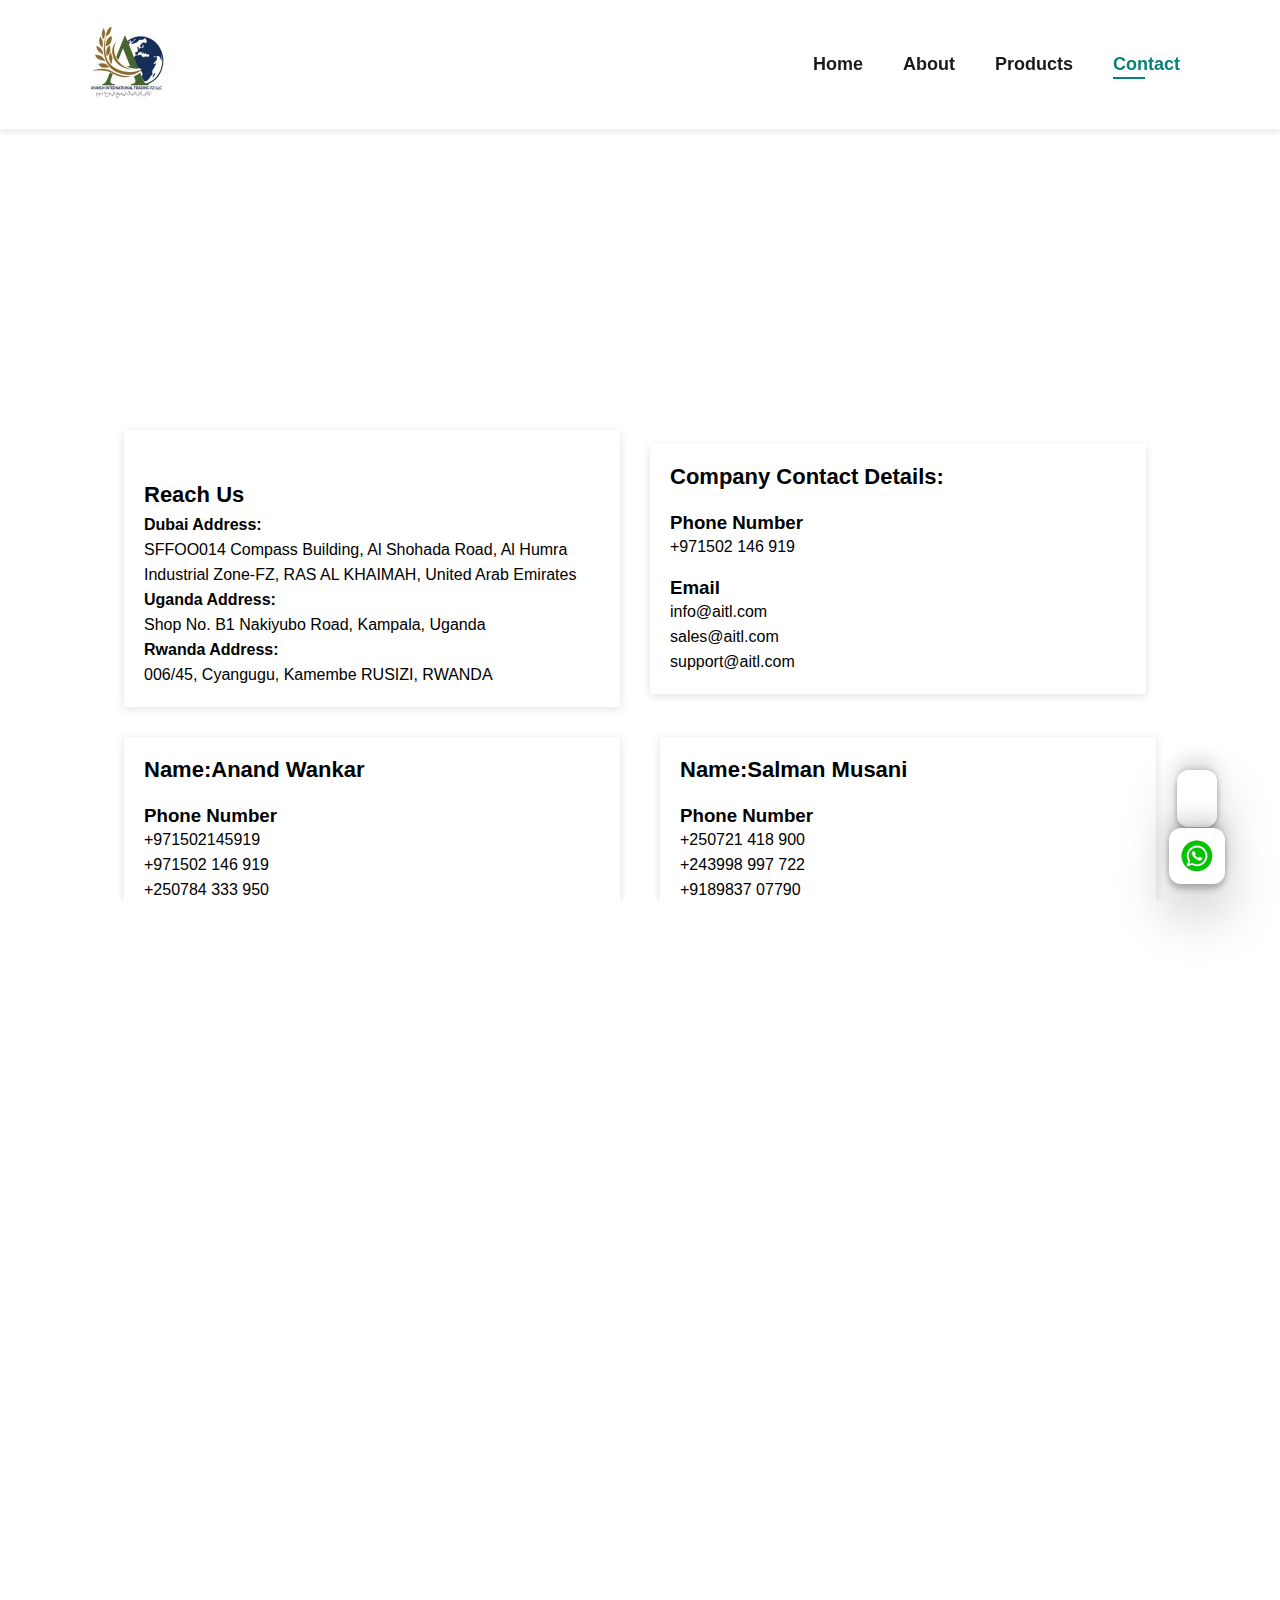
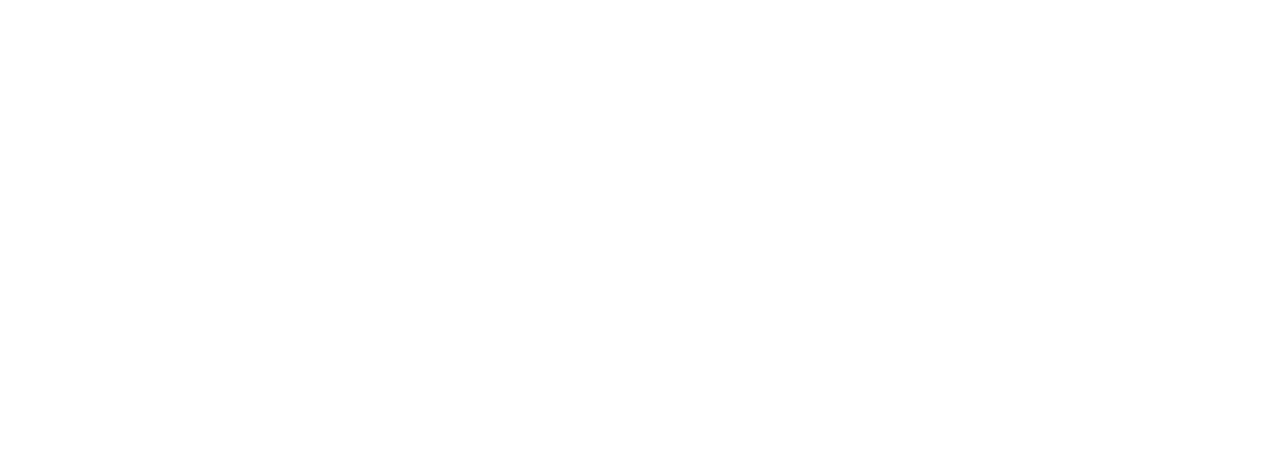
<file: contact.html>
<!DOCTYPE html>
<html lang="en">

<head>
    <meta charset="UTF-8">
    <meta name="viewport" content="width=device-width, initial-scale=1.0">
    <link rel="stylesheet" href="https://cdnjs.cloudflare.com/ajax/libs/font-awesome/6.5.2/css/all.min.css" integrity="sha512-SnH5WK+bZxgPHs44uWIX+LLJAJ9/2PkPKZ5QiAj6Ta86w+fsb2TkcmfRyVX3pBnMFcV7oQPJkl9QevSCWr3W6A==" crossorigin="anonymous" referrerpolicy="no-referrer" />
    <title>Contact Us - Ayansh International</title>
    <link rel="stylesheet" href="style.css">
    <link rel="stylesheet" href="about.css">
    <link rel="stylesheet" href="contact.css">
</head>

<body>
    <section id="header">
        <a href=""><img src="image/Ayansh Logo.jpg" class="logo" alt=""></a>
        <!-- <a href="">
            <div class="logo">Ayansh International</div>
        </a> -->
        <div id="navbar">
            <ul id="link-con">
                <li><a class="nav-btn " href="index.html">Home</a></li>
                <li><a class="nav-btn" href="about.html">About</a></li>
                <li><a class="nav-btn" href="product.html">Products</a></li>
                <li><a class="nav-btn active" href="contact.html">Contact</a></li>
                <i id="close" class="fas fa-times"></i>
            </ul>
        </div>
        <div id="mobile">
            <i id="bar" class="fas fa-outdent"></i>
        </div>
    </section>
    <section id="about-hero">
        <h2>Contact Us</h2>
    </section>


    <section id="contact" class="contact">
        <div class="top">
            <div class="first">
                <i class="fa-solid fa-location-dot fa-bounce"></i>
                <h4>Reach Us</h4>
                <p><strong>Dubai Address:</strong> <br> SFFOO014 Compass Building, Al Shohada Road, Al Humra Industrial
                    Zone-FZ, RAS AL KHAIMAH, United Arab Emirates</p>
                <p><strong>Uganda Address:</strong> <br> Shop No. B1 Nakiyubo Road, Kampala, Uganda</p>
                <p><strong>Rwanda Address:</strong> <br>006/45, Cyangugu, Kamembe RUSIZI, RWANDA</p>
            </div>
            <div class="second">
                <h4>Company Contact Details: </h4>
                <br>
                <h3> Phone Number </h3>
                <p>+971502 146 919 </p>
                <br>
                <h3>Email</h3>
                <p><a href="">info@aitl.com </a></p>
                <p><a href="">sales@aitl.com </a></p>
                <p><a href="">support@aitl.com </a></p>
            </div>
            <!-- <div class="third">
                <h4>Email</h4>
                <p><a href="">info@aitl.com </a></p>
                <p><a href="">sales@aitl.com </a></p>
                <p><a href="">support@aitl.com </a></p>
            </div> -->
            <div class="second">
                <h4>Name:Anand Wankar </h4>
                <br>
                <h3>Phone Number</h3>
                <p>+971502145919 </p>
                <p>+971502 146 919 </p>
                <p>+250784 333 950 </p>
                <br>
                <h3> Email </h3>
                <p>anandwankar88@gmail.com </p>
                <p>anandwankar@ayanshinternational.in </p>
            </div>
            <div class="second">
                <h4>Name:Salman Musani </h4>
                <br>
                <h3>Phone Number</h3>
                <p>+250721 418 900 </p>
                <p>+243998 997 722 </p>
                <p>+9189837 07790 </p>
                <br>
                <h3> Email </h3>
                <p>salmanmusani@ayanshinternational.in </p>
                <p>salman.musani07@gmail.com </p>
            </div>

           
        </div>
        <div class="bottom">
            <div class="first">
                <iframe
                    src="https://www.google.com/maps/embed?pb=!1m18!1m12!1m3!1d3782.7672739401646!2d73.89571557370054!3d18.53941606860122!2m3!1f0!2f0!3f0!3m2!1i1024!2i768!4f13.1!3m3!1m2!1s0x3bc2c16ed0d28089%3A0x52f4d10e2888250a!2z4KSw4KWA4KSaNyDgpLjgpYngpLLgpY3gpK_gpYLgpLbgpILgpLggfCDgpKHgpL_gpJzgpL_gpJ_gpLIg4KSu4KS-4KSw4KWN4KSV4KWH4KSf4KS_4KSC4KSXIOCkuOCksOCljeCkteCkv-CkuOClh-CknCDgpIfgpKgg4KSq4KWB4KSj4KWH!5e0!3m2!1shi!2sin!4v1715133242692!5m2!1shi!2sin"
                    width="600" height="450" style="border:0;" allowfullscreen="" loading="lazy"
                    referrerpolicy="no-referrer-when-downgrade"></iframe>
            </div>
            <div class="second">
                <form action="">
                    <div>
                        <input type="text" placeholder="Your Name">
                        <input type="email" placeholder="Your Email">
                    </div>
                    <div><input type="text" placeholder="Subject"></div>
                    <div><textarea name="" id="" cols="30" rows="10" placeholder="Write Mesage"></textarea></div>
                    <div><input type="submit" value="Send Message"></div>
                </form>
            </div>
        </div>
    </section>

    <section class="footer">
        <div class="data">
            <div class="first">
                <h2>AYANSH INTERNATIONAL TRADING FZ-LLC</h2>
                <p>SFF00014 Compass Building, Al Shohada Road, AL Hamra Industrial Zone-FZ, RAS AL KHAIMAH, United Arab Emirates</p>
            </div>
            <div class="second">
                <h3>Usefull Links</h3>
               <a href=""> <p><i class="fa-solid fa-greater-than"></i></i>Home</p></a>
            <a href="">    <p><i class="fa-solid fa-greater-than"></i></i>About Us </p></a>
               <a href=""> <p><i class="fa-solid fa-greater-than"></i></i>Product</p></a>
            </div>
            <div class="second">
                <h3>Connect With</h3>
                <a href=""><p><i class="fa-solid fa-greater-than"></i></i>Facebbok</p></a>
                <a href=""> <p><i class="fa-solid fa-greater-than"></i></i>Instagram</p></a>
                <a href="">  <p><i class="fa-solid fa-greater-than"></i></i>Twiter </p></a>
            </div>
            <div class="third">
                <h4>Contact us</h4>
                <p><strong>Phone:</strong> +971502145919</p>
                <p><strong>Email: </strong>anandwankar88@gmail.com</p>
    
            </div>
        </div>
        <div class="design">
            <hr>
            <p>Designed & Developed By: <a href="https://reach7.in/" target="_blank">Reach7</a></p>
        </div>
    </section>
    <section id="chat">
        <a href="tel:+971502145919" target="_blank"><i class="fa-solid fa-phone fa-shake"></i></a>
        <a href="//api.whatsapp.com/send?phone=971502145919" target="_blank"> <img src="image/whats_logo-removebg-preview.png" alt=""></a>
    </section>
    <script src="script.js"></script>
</body>

</html>
</file>
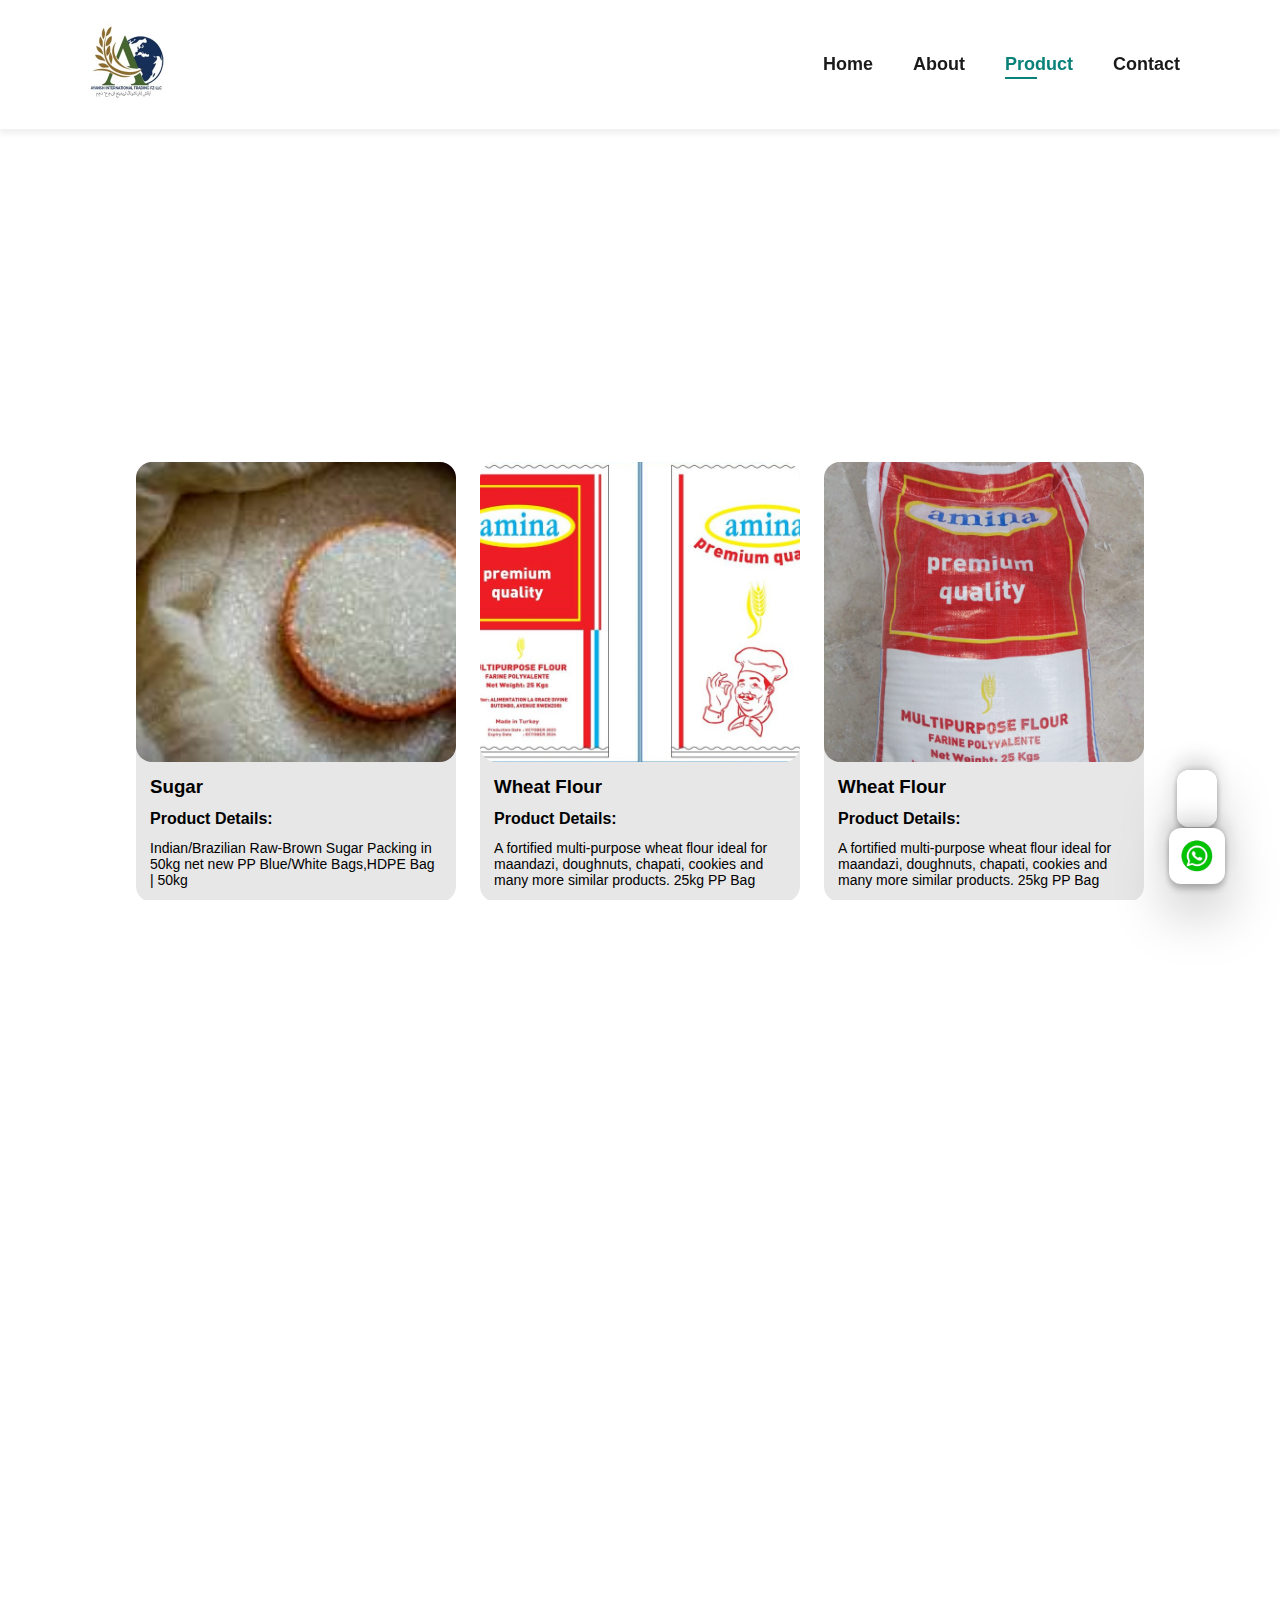
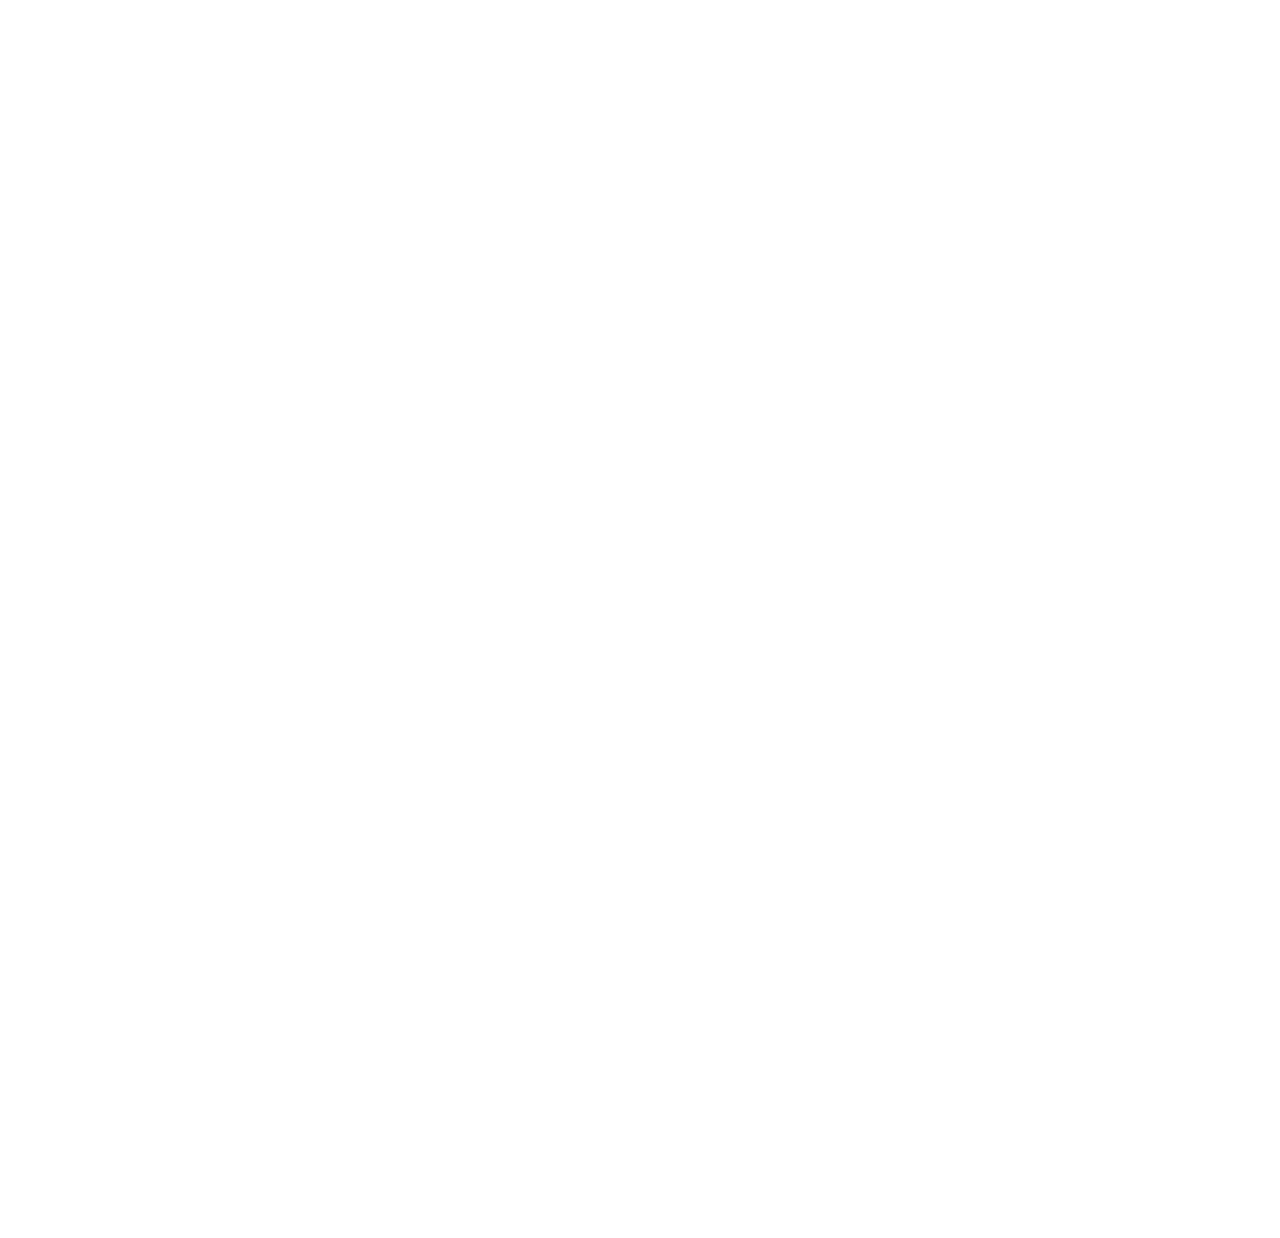
<file: product.html>
<!DOCTYPE html>
<html lang="en">
<head>
    <meta charset="UTF-8">
    <meta name="viewport" content="width=device-width, initial-scale=1.0">
    <link rel="stylesheet" href="https://cdnjs.cloudflare.com/ajax/libs/font-awesome/6.5.2/css/all.min.css" integrity="sha512-SnH5WK+bZxgPHs44uWIX+LLJAJ9/2PkPKZ5QiAj6Ta86w+fsb2TkcmfRyVX3pBnMFcV7oQPJkl9QevSCWr3W6A==" crossorigin="anonymous" referrerpolicy="no-referrer" />
    <link rel="stylesheet" href="style.css">
    <link rel="stylesheet" href="about.css">
    <link rel="stylesheet" href="product.css">
    <title>Products - Ayansh International</title>
</head>
<body>
    <section id="header">
        <a href=""><img src="image/Ayansh Logo.jpg" class="logo" alt=""></a>
        <!-- <a href="">
            <div class="logo">Ayansh International</div>
        </a> -->
        <div id="navbar">
            <ul id="link-con">
                <li><a class="nav-btn " href="index.html">Home</a></li>
                <li><a class="nav-btn" href="about.html">About</a></li>
                <li><a class="nav-btn active" href="product.html">Product</a></li>
                <li><a class="nav-btn" href="contact.html">Contact</a></li>
                <i id="close" class="fas fa-times"></i>
            </ul>
        </div>
        <div id="mobile">
            <i id="bar" class="fas fa-outdent"></i>
        </div>
    </section>

    <section id="about-hero">
        <h2>Our Products</h2>
    </section>

    <section id="product">
        <div class="card-con">
            <div class="card">
                <div class="img">
                    <img src="[data-uri]" alt="">
                </div>
                <div class="info">
                    <h3>Sugar</h3>
                <h4>Product Details:</h4>
                <p>Indian/Brazilian Raw-Brown Sugar Packing in 50kg net new PP Blue/White Bags,HDPE Bag | 50kg</p>
                </div>
            </div>
            <div class="card">
                <div class="img">
                    <img src="image/Product Photos/Wheat Flour/1.jpg" alt="">
                </div>
                <div class="info">
                    <h3>Wheat Flour</h3>
                <h4>Product Details:</h4>
                <p>A fortified multi-purpose wheat flour ideal for maandazi, doughnuts, chapati, cookies and many more similar products. 25kg PP Bag </p>
                </div>
            </div>
            <div class="card">
                <div class="img">
                    <img src="image/Product Photos/Wheat Flour/2.jpg" alt="">
                </div>
                <div class="info">
                    <h3>Wheat Flour</h3>
                <h4>Product Details:</h4>
                <p>A fortified multi-purpose wheat flour ideal for maandazi, doughnuts, chapati, cookies and many more similar products. 25kg PP Bag </p>
                  </div>
            </div>
            <div class="card">
                <div class="img">
                    <img src="image/Product Photos/Rice/Parboil/1.jpg" alt="">
                </div>
                <div class="info">
                    <h3>Parboiled Rice </h3>
                <h4>Product Details:</h4>
                <p>Indian/Brazilian Raw-Brown Sugar Packing in 50kg net new PP Blue/White Bags,HDPE Bag | 50kg</p>
                </div>
            </div>
            <div class="card">
                <div class="img">
                    <img src="image/Product Photos/Rice/White Rice/Amina/1.jpg" alt="">
                </div>
                <div class="info">
                    <h3>Amina White Rice</h3>
                <h4>Product Details:</h4>
                <p>Indian/Brazilian Raw-Brown Sugar Packing in 50kg net new PP Blue/White Bags,HDPE Bag | 50kg</p>
                </div>
            </div>
            <div class="card">
                <div class="img">
                    <img src="image/Product Photos/Rice/White Rice/Umoja/4.jpg" alt="">
                </div>
                <div class="info">
                    <h3>Umoja Rice</h3>
                <h4>Product Details:</h4>
                <p>Indian/Brazilian Raw-Brown Sugar Packing in 50kg net new PP Blue/White Bags,HDPE Bag | 50kg</p>
                </div>
            </div>
            <div class="card">
                <div class="img">
                    <img src="image/Product Photos/Ethanol/2.jpg" alt="">
                </div>
                <div class="info">
                    <h3>Ethanol</h3>
                <h4>Product Details:</h4>
                <p>Indian/Brazilian Raw-Brown Sugar Packing in 50kg net new PP Blue/White Bags,HDPE Bag | 50kg</p>
                </div>
            </div>
            <div class="card">
                <div class="img">
                    <img src="image/Product Photos/AA Battery/2.jpg" alt="">
                </div>
                <div class="info">
                    <h3>AA Battery</h3>
                <h4>Product Details:</h4>
                <p>Indian/Brazilian Raw-Brown Sugar Packing in 50kg net new PP Blue/White Bags,HDPE Bag | 50kg</p>
                </div>
            </div>
            <div class="card">
                <div class="img">
                    <img src="image/Product Photos/Exercise Books/IMG-20240225-WA0016.jpg" alt="">
                </div>
                <div class="info">
                    <h3>Exercise Book</h3>
                <h4>Product Details:</h4>
                <p>Indian/Brazilian Raw-Brown Sugar Packing in 50kg net new PP Blue/White Bags,HDPE Bag | 50kg</p>
                </div>
            </div>
            <div class="card">
                <div class="img">
                    <img src="image/Product Photos/Spirits/Bishop's Oak Whiskey/Bishops Oak 1.jpg" alt="">
                </div>
                <div class="info">
                    <h3>Bishop Oak Whiskey</h3>
                <h4>Product Details:</h4>
                <p>Indian/Brazilian Raw-Brown Sugar Packing in 50kg net new PP Blue/White Bags,HDPE Bag | 50kg</p>
                </div>
            </div>
            <div class="card">
                <div class="img">
                    <img src="image/Product Photos/Spirits/Captain Kook Rhum/Captain Kook 1.jpg" alt="">
                </div>
                <div class="info">
                    <h3>Captain Kook Rhum</h3>
                <h4>Product Details:</h4>
                <p>Indian/Brazilian Raw-Brown Sugar Packing in 50kg net new PP Blue/White Bags,HDPE Bag | 50kg</p>
                </div>
            </div>
            <div class="card">
                <div class="img">
                    <img src="image/Product Photos/Spirits/Royal Blue Whiskey/Royal Blue 1.jpg" alt="">
                </div>
                <div class="info">
                    <h3>Royal Blue Whiskey</h3>
                <h4>Product Details:</h4>
                <p>Indian/Brazilian Raw-Brown Sugar Packing in 50kg net new PP Blue/White Bags,HDPE Bag | 50kg</p>
                </div>
            </div>
        </div>
    </section>

    <section class="footer">
        <div class="data">
            <div class="first">
                <h2>AYANSH INTERNATIONAL TRADING FZ-LLC</h2>
                <p>SFF00014 Compass Building, Al Shohada Road, AL Hamra Industrial Zone-FZ, RAS AL KHAIMAH, United Arab Emirates</p>
            </div>
            <div class="second">
                <h3>Usefull Links</h3>
               <a href=""> <p><i class="fa-solid fa-greater-than"></i></i>Home</p></a>
            <a href="">    <p><i class="fa-solid fa-greater-than"></i></i>About Us </p></a>
               <a href=""> <p><i class="fa-solid fa-greater-than"></i></i>Product</p></a>
            </div>
            <div class="second">
                <h3>Connect With</h3>
                <a href=""><p><i class="fa-solid fa-greater-than"></i></i>Facebbok</p></a>
                <a href=""> <p><i class="fa-solid fa-greater-than"></i></i>Instagram</p></a>
                <a href="">  <p><i class="fa-solid fa-greater-than"></i></i>Twiter </p></a>
            </div>
            <div class="third">
                <h4>Contact us</h4>
                <p><strong>Phone:</strong> +971502145919</p>
                <p><strong>Email: </strong>anandwankar88@gmail.com</p>
    
            </div>
        </div>
        <div class="design">
            <hr>
            <p>Designed & Developed By: <a href="https://reach7.in/" target="_blank">Reach7</a></p>
        </div>
    </section>

    <section id="chat">
        <a href="tel:+971502145919" target="_blank"><i class="fa-solid fa-phone fa-shake"></i></a>
        <a href="//api.whatsapp.com/send?phone=971502145919" target="_blank"> <img src="image/whats_logo-removebg-preview.png" alt=""></a>
    </section>

    <script src="script.js"></script>
</body>
</html>
</file>
<file: style.css>
/* @import url('https://fonts.googleapis.com/css2?family=Ubuntu+Sans:ital,wght@0,100..800;1,100..800&display=swap'); */

*{
    margin: 0;
    padding: 0;
    box-sizing: border-box;
    scroll-behavior: smooth;
    font-family: "Ubuntu Sans", sans-serif;
}

body,html{
    width: 100%;
    height: 100%;
    /* position: relative; */
    overflow-x: hidden;
}
a{
    text-decoration: none;
}

.logo{
    width: 90px;
}

#header {
    display: flex;
    align-items: center;
    justify-content: space-between;
    padding: 20px 80px;
    background: #fff;
    box-shadow: 0 5px 5px rgb(0, 0, 0, 0.06);
    z-index: 999;
    position: fixed;
    top: 0;
    left: 0;
    right: 0;
    width: 100%;
}

#navbar ul {
    display: flex;
    align-items: center;
    justify-content: space-between;
}

#navbar li {
    list-style: none;
    padding: 0 20px;
    position: relative;
}

#navbar li a {
    text-decoration: none;
    font-size: 18px;
    font-weight: bold;
    color: #1a1a1a;
    transition: 0.3s ease;
}

#navbar li a:hover,
#navbar li a.active {
    color: #088178;
}

#navbar li a.active::after,
#navbar li a:hover::after {
    content: "";
    width: 30%;
    height: 2px;
    background: #088178; 
    position: absolute;
    bottom: -4px;
    left: 20px;
}

#mobile {
    display: none;
}

#close {
    display: none;
}


.slide-con{
    width: 100%;
    height: 400px;
    position: relative;
    overflow: hidden;
    position: relative;
    display: flex;
    align-items: center;
    justify-content: center;
    flex-direction: column;
    margin-top: 80px;
}

.slide-con .slide{
    width: 100%;
    height: 100%;
    position: absolute;
    transition: 1s ease;
}

.btns{
    width: 90%;
    display: flex;
    align-items: center;
    justify-content: space-between;
    position: absolute;
}

.btns button{
    margin: 12px;
    padding: 10px 14px;
    background-color: rgba(0, 0, 0, 0.623);
    border: none;
    color: #fff;
    font-size: 16px;
    font-weight: 400;
    border-radius: 8px;
    border: 2px solid #fff;
    transition: 0.5s ease;
    cursor: pointer;
}

#hero{
    width: 100%;
    padding: 80px;
    background-color: rgba(245, 245, 220, 0.432);
    display: flex;
    align-items: center;
    justify-content: center;
    flex-direction: column;
}

#hero h2{
    font-size: 40px;
    font-weight: bold;
    margin: 16px 0px;
}

#hero p{
    width: 90%;
    font-size: 18px;
    line-height: 30px;
    margin: 14px 0px;
}

#product{
    width: 100%;
    padding: 80px;
    display: flex;
    align-items: center;
    justify-content: center;
    flex-direction: column;
}
#product h2{
    font-size: 50px;
    font-weight: bold;
    margin-bottom: 22px;
}
#product .card-con{
    width: 100%;
    display: flex;
    align-items: flex-start;
    justify-content: center;
    flex-wrap: wrap;
}

#product .card-con .card{
    width: 320px;
    background-color: rgba(168, 166, 166, 0.274);
    border-radius: 16px;
    margin: 12px;
    display: flex;
    align-items: flex-start;
    justify-content:space-between;
    flex-direction: column;
}
#product .card-con .card .img{
    width: 320px;
    height: 300px;
}
#product .card-con .card .img img{
    width: 100%;
    height: 100%;
    object-fit: cover;
    border-radius: 16px;
}
#product .card-con .card .info{
    padding: 14px;
}
#product .card-con .card .info h4{
    margin: 12px 0px;
}
#product .card-con .card .info p{
    font-size: 14px;
}


#presence{
    width: 100%;
    padding: 80px  0px 0px 0px;
    display: flex;
    align-items: center;
    justify-content: center;
    flex-direction: column;
}
#presence h2{
    font-size: 40px;
    font-weight: bold;
    margin: 16px 0px 20px 0px;
}
#presence .map{
    width: 100%;
    margin-top: 16px;
}

#presence .map iframe{
    width: 100%;
}


.footer{
    padding: 50px 80px;
    /* background:linear-gradient(45deg, rgba(86, 58, 250, 0.9) 0%, rgba(116, 15, 214, 0.9) 100%); */
    background-color: #5FA796;
    color: #fff;
    display: flex;
    align-items: center;
    justify-content: center;
    flex-direction: column;
    width: 100%;
}

.footer .data{
    width: 100%;
    display: flex;
    align-items: center;
    justify-content: center;
}

.footer .design{
    width: 100%;
    display: flex;
    align-items: center;
    justify-content: center;
    flex-direction: column;
}
.footer .design hr{
    width: 90%;
}
.footer .design p{
    width: 100%;
    text-align: center;
    margin-top: 18px;
}
.footer .design a{
    color: #fff;
}



.footer .first{
    width: 32%;
    height: 300px;
}

.footer .second{
    width: 25%;
    height: 300px;
    margin-left: 10px;
}


.footer .second:nth-child(odd){
    margin-left: 18px;
}


.footer .third{
    width: 25%;
    height: 300px;
    margin-left: 70px;
}
.footer .third h4{
    font-size: 25px;
}

.footer p{
    line-height: 20px;
    margin: 12px 0px;
    width: 80%;
}

.footer .second a{
    color: white;
    font-weight: 20px;
}

.footer .second p{
    line-height: 20px;
    margin: 12px 0px;
}

.footer i{
    font-size: 12px;
    margin-right: 6px;
}
.footer h2{
    width: 70%;
}

.footer h3,h2{
    font-size: 25px;
}



#chat{
    /* position: absolute; */
    right: 55px;
    bottom: 12px;
    position: fixed;
    display: flex;
    align-items: center;
    justify-content: space-between;
    flex-direction: column;
}

#chat i{
    /* background-color: #fff; */
    box-shadow: rgba(0, 0, 0, 0.25) 0px 27px 55px, rgba(0, 0, 0, 0.12) 0px -12px 20px, rgba(0, 0, 0, 0.12) 0px 2px 6px, rgba(0, 0, 0, 0.17) 0px 6px 6px, rgba(0, 0, 0, 0.09) 0px -3px 5px;
    background-color: #fff;
    color: #000;
    padding: 20px;
    border-radius: 12px;
    cursor: pointer;
    margin-bottom: 12px;
}

#chat img{
    background-color: #fff;
    box-shadow: rgba(0, 0, 0, 0.25) 0px 27px 55px, rgba(0, 0, 0, 0.12) 0px -12px 20px, rgba(0, 0, 0, 0.12) 0px 2px 6px, rgba(0, 0, 0, 0.17) 0px 6px 6px, rgba(0, 0, 0, 0.09) 0px -3px 5px;
    width: 3.5rem;
    margin-top: 20px;
    border-radius: 12px;
    cursor: pointer;

}












































@media (max-width:799px) {
    .section-p1 {
        padding: 40px 40px;
    }

    #header{
        padding-left: 20px;
        padding-right:20px; 
    }

 .logo{
        width: 70px;
        }

    #navbar ul {
        display: flex;
        flex-direction: column;
        align-items: flex-start;
        justify-content: flex-start;
        position: fixed;
        top: 0;
        right: -300px;
        height: 100vh;
        width: 300px;
        background-color: #E3E6F3;
        /* box-shadow: 0 40px 0 60px rgb(0, 0, 0, 0.1); */
        padding: 80px 0 0 10px;
        transition: 5sec ease;

    }

    #navbar ul.active {
        right: 0px;
    }

    #navbar li {
        margin-bottom: 25px;
    }

    #mobile {
        display: flex;
        align-items: center;
    }

    #mobile i {
        color: #1a1a1a;
        font-size: 24px;
        padding-left: 20px;
    }

    #close {
        display: initial;
        position: absolute;
        top: 30px;
        left: 30px;
        color: #222;
        font-size: 24px;
    }

    #lg-bag {
        display: none;
    }

    #hero{
        padding: 80px 20px;
    }
    #hero h2{
        text-align: center;
    }
    #product h2{
        font-size: 30px;
        font-weight: bold;
        text-align: center;
    }
    #presence{
        padding: 80px 0px 0px 0px;
    }
    #presence h2{
        text-align: center;
    }

    .footer{
        padding: 80px 20px;
        padding-right: 0px;
        width: 100%;
       }
       .footer .data{
        flex-direction: column;
        justify-content: flex-start;
       }
       .footer .first{
        width: 100%;
        height: 250px;
       }
       .footer .second{
        width: 100%;
        height: 200px;
        /* margin-top: 12px; */
       }
       .footer .third{
        width: 100%;
        height: 200px;
        margin-left: 10px;
       }
       .footer h4, h3,h2,p,li{
        text-align: left;
       }
       
       #chat{
        right: 18px;
        bottom: 30px;
        position: fixed;
       }
}
</file>
<file: about.css>
*{
    margin: 0;
    padding: 0;
    box-sizing: border-box;
    scroll-behavior: smooth;
    font-family: "Ubuntu Sans", sans-serif;
}

body,html{
    width: 100%;
    height: 100%;
    /* position: relative; */
    overflow-x: hidden;
}
a{
    text-decoration: none;
}

.logo{
    font-size: 25px;
    font-weight: 900;
    color: #088178;
}

#header {
    display: flex;
    align-items: center;
    justify-content: space-between;
    padding: 20px 80px;
    background: #fff;
    box-shadow: 0 5px 5px rgb(0, 0, 0, 0.06);
    z-index: 999;
    position: fixed;
    top: 0;
    left: 0;
    right: 0;
    width: 100%;
}

#navbar ul {
    display: flex;
    align-items: center;
    justify-content: space-between;
}

#navbar li {
    list-style: none;
    padding: 0 20px;
    position: relative;
}

#navbar li a {
    text-decoration: none;
    font-size: 18px;
    font-weight: bold;
    color: #1a1a1a;
    transition: 0.3s ease;
}

#navbar li a:hover,
#navbar li a.active {
    color: #088178;
}

#navbar li a.active::after,
#navbar li a:hover::after {
    content: "";
    width: 30%;
    height: 2px;
    background: #088178;
    position: absolute;
    bottom: -4px;
    left: 20px;
}

#mobile {
    display: none;
}

#close {
    display: none;
}

#about-hero{
    width: 100%;
    height: 300px;
    margin-top: 70px;
    background: url("https://media.istockphoto.com/id/1182184295/vector/abstract-background-with-in-blue-gradient.jpg?s=612x612&w=0&k=20&c=2-n3mmkTJdVVS8lspa0jog0XHIvvY3zmGw4gNk-U-Ao=");
    background-repeat: no-repeat;
    background-size: 100% 100%;
    display: flex;
    align-items: center;
    justify-content: center;
}

#about-hero h2{
    font-size: 50px;
    font-weight: bold;
    color:#fff;
}

#info{
    width: 100%;
    padding: 80px;
    display: flex;
    align-items: center;
    justify-content: space-between;
}
#info .left{
    width: 40%;
}
#info .left img{
    width: 100%;
    height: 100%;
    object-fit: cover;
}

#info .right{
    width: 50%;
}
#info .right h3{
    text-align: left;
    font-size: 30px;
    margin-bottom: 18px ;
}

#info .right p{
    font-size: 18px;
    margin-top: 16px;
    line-height: 25px;
}



@media (max-width:799px) {
    .section-p1 {
        padding: 40px 40px;
    }

    #header{
        padding-left: 20px;
        padding-right:20px; 
    }

    #header .logo{
        font-size: 20px;
    }


    #navbar ul {
        display: flex;
        flex-direction: column;
        align-items: flex-start;
        justify-content: flex-start;
        position: fixed;
        top: 0;
        right: -300px;
        height: 100vh;
        width: 300px;
        background-color: #E3E6F3;
        /* box-shadow: 0 40px 0 60px rgb(0, 0, 0, 0.1); */
        padding: 80px 0 0 10px;
        transition: 5sec ease;

    }

    #navbar ul.active {
        right: 0px;
    }

    #navbar li {
        margin-bottom: 25px;
    }

    #mobile {
        display: flex;
        align-items: center;
    }

    #mobile i {
        color: #1a1a1a;
        font-size: 24px;
        padding-left: 20px;
    }

    #close {
        display: initial;
        position: absolute;
        top: 30px;
        left: 30px;
        color: #222;
        font-size: 24px;
    }

    #lg-bag {
        display: none;
    }

    #info{
        width: 100%;
        padding: 80px 20px;
        flex-direction: column;
    }
    #info .left {
        width: 100%;
        height: 100%;
    }
    #info .right{
        width: 100%;
        margin-top: 30px;
    }
   
}
</file>
<file: contact.css>
#header{
    background: #fff;
}

.contact{
    padding: 50px 20px;
  }
  .contact .top a{
    color: #000;
  }
.contact .top{
    width: 100%;
    display: flex;
    align-items: center;
    justify-content: center;
    flex-wrap: wrap;
}
.contact .top .first{
    width: 40%;
    /* height: 220px; */
    box-shadow: rgba(99, 99, 99, 0.2) 0px 2px 8px 0px;
    background-color: white;
    padding: 20px;
    margin: 10px;
    cursor: pointer;
    transition: 0.2s;
    display: flex;
    align-items: flex-start;
    justify-content: center;
    flex-direction: column;
}

.contact .top .second{
    width: 40%;
    /* height: 170px; */
    box-shadow: rgba(99, 99, 99, 0.2) 0px 2px 8px 0px;
    background-color: white;
    padding: 20px;
    margin: 20px;
    cursor: pointer;
    transition: 0.2s;
    display: flex;
    align-items: flex-start;
    justify-content: center;
    flex-direction: column;
}

.contact .top .third{
    /* width: 20%; */
    /* height: 120px; */
    box-shadow: rgba(99, 99, 99, 0.2) 0px 2px 8px 0px;
    background-color: white;
    padding: 20px;
    margin: 20px;
    cursor: pointer;
    transition: 0.2s;
    display: flex;
    align-items: flex-start;
    justify-content: center;
    flex-direction: column;
}
.contact .top i{
    font-size: 30px;
    margin: 16px;
}
.contact .top h4{
    font-size: 22px;
    margin-bottom: 4px;
}
.contact .top p{
    line-height: 25px;
    text-align: left;
}

.contact .bottom{
    display: flex;
    align-items: center;
    justify-content: space-between;
}

.contact .bottom .first{
    width: 50%;
    height: 400px;
    box-shadow: rgba(99, 99, 99, 0.2) 0px 2px 8px 0px;
    background-color: white;
    padding: 10px;
    margin: 20px;  
}

.contact .bottom .first iframe{
    width: 100%;
    height: 100%;
    object-fit: cover;
}

.contact .bottom .second{
    width: 50%;
    /* height: 300px; */
    box-shadow: rgba(99, 99, 99, 0.2) 0px 2px 8px 0px;
    background-color: white;
    padding: 30px;
    margin: 20px;
    cursor: pointer;
    transition: 0.2s;
    display: flex;
    align-items: center;
    justify-content: center;
    flex-direction: column;
}
.contact .bottom form input{
    width: 100%;
    margin: 6px;
    padding: 12px;
    border: 1px solid rgba(184, 178, 178, 0.336);
    border-radius: 6px;
    outline: none;
}

.contact .bottom form textarea{
    width: 100%;
    margin: 6px;
    padding: 12px;
    border: 1px solid rgba(184, 178, 178, 0.336);
    border-radius: 6px;
    outline: none;
}

.contact .bottom form input[type="submit"]{
    background:linear-gradient(45deg, rgba(86, 58, 250, 0.9) 0%, rgba(116, 15, 214, 0.9) 100%);
    color: white;
    font-size: 22px;
}

.contact .bottom form input[type="submit"]:hover{
    background:linear-gradient(45deg, rgba(87, 58, 250, 0.986) 0%, rgba(114, 15, 214, 0.705) 100%);
}



@media (max-width:799px) {
    .section-p1 {
        padding: 40px 40px;
    }

    #header{
        padding-left: 20px;
        padding-right:20px; 
    }

    #header .logo{
        font-size: 20px;
    }


    #navbar ul {
        display: flex;
        flex-direction: column;
        align-items: flex-start;
        justify-content: flex-start;
        position: fixed;
        top: 0;
        right: -300px;
        height: 100vh;
        width: 300px;
        background-color: #E3E6F3;
        /* box-shadow: 0 40px 0 60px rgb(0, 0, 0, 0.1); */
        padding: 80px 0 0 10px;
        transition: 5sec ease;

    }

    #navbar ul.active {
        right: 0px;
    }

    #navbar li {
        margin-bottom: 25px;
    }

    #mobile {
        display: flex;
        align-items: center;
    }

    #mobile i {
        color: #1a1a1a;
        font-size: 24px;
        padding-left: 20px;
    }

    #close {
        display: initial;
        position: absolute;
        top: 30px;
        left: 30px;
        color: #222;
        font-size: 24px;
    }

    #lg-bag {
        display: none;
    }
    .contact{
        padding: 80px 20px;
    }

    .contact .top .first, .contact .top .second{
        width: 90%;
    }

    .contact .bottom{
        flex-direction: column;
    }

    .contact .bottom .first{
        width: 100%;
    }

    .contact .bottom .second{
        width: 100%;
    }
   
}
</file>
<file: product.css>
#header{
    background-color: #fff;
}
#product{
    width: 100%;
    padding: 80px;
    display: flex;
    align-items: center;
    justify-content: center;
}
#product .card-con{
    width: 100%;
    display: flex;
    align-items: flex-start;
    justify-content: center;
    flex-wrap: wrap;
}

#product .card-con .card{
    width: 320px;
    background-color: rgba(168, 166, 166, 0.274);
    border-radius: 16px;
    margin: 12px;
    display: flex;
    align-items: flex-start;
    justify-content:space-between;
    flex-direction: column;
}
#product .card-con .card .img{
    width: 320px;
    height: 300px;
}
#product .card-con .card .img img{
    width: 100%;
    height: 100%;
    object-fit: cover;
    border-radius: 16px;
}
#product .card-con .card .info{
    padding: 14px;
}
#product .card-con .card .info h4{
    margin: 12px 0px;
}
#product .card-con .card .info p{
    font-size: 14px;
}




@media (max-width:799px) {
    .section-p1 {
        padding: 40px 40px;
    }
    
    #header{
        padding-left: 20px;
        padding-right:20px; 
    }

    #header .logo{
        font-size: 20px;
    }

    #navbar ul {
        display: flex;
        flex-direction: column;
        align-items: flex-start;
        justify-content: flex-start;
        position: fixed;
        top: 0;
        right: -300px;
        height: 100vh;
        width: 300px;
        background-color: #E3E6F3;
        /* box-shadow: 0 40px 0 60px rgb(0, 0, 0, 0.1); */
        padding: 80px 0 0 10px;
        transition: 5sec ease;

    }

    #navbar ul.active {
        right: 0px;
    }

    #navbar li {
        margin-bottom: 25px;
    }

    #mobile {
        display: flex;
        align-items: center;
    }

    #mobile i {
        color: #1a1a1a;
        font-size: 24px;
        padding-left: 20px;
    }

    #close {
        display: initial;
        position: absolute;
        top: 30px;
        left: 30px;
        color: #222;
        font-size: 24px;
    }

    #lg-bag {
        display: none;
    }

   
}
</file>
